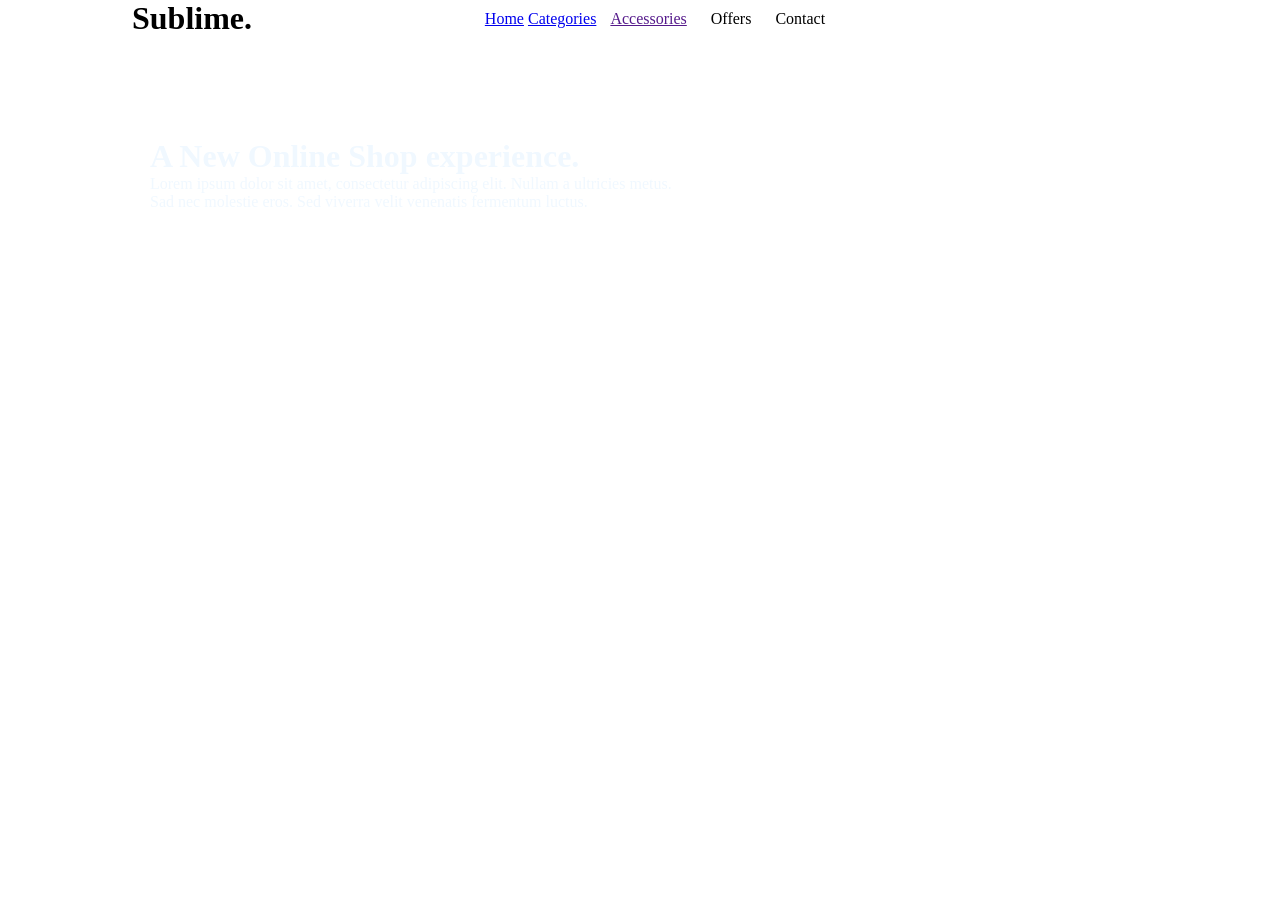
<file: categories.html>
<!DOCTYPE html>
<html lang="en">
<head>
    <meta charset="UTF-8">
    <meta name="viewport" content="width=device-width, initial-scale=1.0">
    <title>webside</title>
    <link rel="stylesheet" href="style.css">
    <style>
        header{
            text-align: center;
        }
    </style>
</head>
<body>
    <header> 
        <div class="sub">
              <h1 style="color: black;">Sublime.</h1>
        </div>
      <div class="navbar">
         <nav>
            <ul>
                <a href="Index.html">Home</a>
                <a href="categories.html">Categories</a>
                <li><a href="">Accessories</a></li>
                <li>Offers</li>
                <li>Contact</li>
            </ul>
        </nav>
      </div>
       
    </header>
    <div class="img">
        <!-- <img src="img/Mouse.jpg" alt=""> -->
        <div class="Lorem">
            <h1>A New Online Shop experience.</h1>
            <p>Lorem ipsum dolor sit amet, consectetur adipiscing elit. Nullam a ultricies metus. <br> Sad nec molestie
                eros.
                Sed viverra velit venenatis fermentum luctus.</p>
            <div class="btn"><a href="">Shop now</a></div>
        </div>
</body>
</html>
</file>
<file: style.css>
* {
      margin: 0;
  }
body{
    overflow: scroll;
    overflow-x: hidden;
}
  header {
      text-align: center;
      display: flex;
      width: 100%;

  }

  .navbar {
      width: 40%;
  }

  .sub {
      width: 30%;
  }

  nav ul {
      list-style: none;
  }

  nav ul li {
      display: inline-block;
      padding: 10px;
      list-style: none;
  }

  .cart {
      width: 30%;
  }

  .img {
      /* background-image: url("img/imgi_16_home_slider_1.jpg"); */
      /* display: flex; */
      padding-left: 50px;
      padding-right: 50px;
      color: aliceblue;
      position: relative;
      overflow: hidden;
      height: 60vh;
  }

  .img img {
      width: 93%;
      position: absolute;
      z-index: -1;
      height: 70vh;
      overflow: hidden;
  }

  .img .Lorem {
      text-align: left;
      padding: 100px;
  }

  .btn {
      width: 100px;
      text-align: center;
      border: 2px solid white;
      padding: 10px;
  }

  .btn a {
      color: white;
      text-decoration: none;
  }

  .content {
      /* padding: 600px; */
      display: flex;
      width: 100%;
      position: relative;

  }

  .phone {
      width: 30%;
      padding: 50px;
  }

  .jane {
      padding: 30px;
      width: 100%;
      background-image: url("img/Phone.jpg");
      height: 50vh;
      background-size: cover;
  }

  .border {
      width: 100%;
      position: relative;
      height: 50vh;
      border: 2px solid white;

  }

  .border img {
      position: absolute;
      right: 40px;
      bottom: 0;
  }

  .border .text {
      right: 80px;
      bottom: 80px;
      text-align: center;
      position: absolute;
      font-size: 25px;
  }

  .border .title {
      right: 30px;
      color: white;
      padding-left: 50px;
  }

  .camera {
      width: 70%;
      background-image: url("img/Camera.jpg");
      height: 50vh;
      background-size: cover;
      margin: 50px;
      padding: 30px;
      margin-right: 66px;
  }

  .camera1 {
      color: white;
  }

  .boss {
      width: 100%;
      padding: 50px;
      display: flex;

  }

  .iphone {

      width: 20%;
      height: 50vh;
      position: relative;
      margin: 30px;

  }

  .iphone img {
      width: 100%;

  }

  .iphone .new {
      background-color: gray;
      padding: 10px;
      width: 50px;
      position: absolute;
      top: 15px;
      left: 5px;
      transform: rotate(90deg);
  }

  .box {
      width: 20%;
      position: relative;
      height: 50vh;
      margin: 30px;


  }

  .box img {
      width: 100%;


  }

  .box .slide {
      background-color: tomato;
      padding: 10px;
      width: 50px;
      position: absolute;
      top: 15px;
      transform: rotate(90deg);
      left: 10px;
  }

  .charge {
      width: 20%;
      margin: 30px;
      height: 50vh;
  }

  .charge img {
      width: 100%;
  }

  .laptop {
      width: 20%;
      margin: 30px;
      height: 50vh;
  }

  .laptop img {
      width: 100%;
  }

  .boss1 {
      width: 100%;
      padding: 50px;
      display: flex;
  }

  .kdey {
      width: 20%;
      margin: 30px;
  }

  .kdey img {
      width: 100%;
  }

  .MengHeng {
      width: 20%;
      margin: 30px;
      position: relative;
  }

  .MengHeng img {
      width: 100%;
  }

  .MengHeng .Hot {
      background-color: black;
      padding: 5px;
      top: 15px;
      transform: rotate(90deg);
      position: absolute;
      width: 50px;
  }

  .SokHeng {
      width: 20%;
      margin: 30px;
  }

  .SokHeng img {
      width: 100%;
  }

  .chou {
      width: 20%;
      margin: 30px;
      position: relative;
  }

  .chou img {
      width: 100%;
  }

  .chou .chou1 {
      background-color: tomato;
      padding: 5px;
      transform: rotate(90deg);
      top: 15px;
      position: absolute;
      width: 50px;
  }

  .chue {
      display: flex;
      justify-content: center;
      align-items: center;
  }

  .chou2 {
      width: 80%;
      padding: 30px;
      background-image: url("img/air.jpg");
      background-position: calc(0% + 15px) calc(80% - 0px);
      background-repeat: no-repeat;
      background-size: cover;
      height: 30vh;
      position: relative;
  }

  .chou3 {
      background-color: tomato;
      padding: 10px;
      text-align: left;
      width: 200px;
      position: absolute;
      right: 20px;
  }

  .A {
      width: 90%;
      padding: 100px;
      display: flex;
      text-align: center;

  }

  .B {
      width: 30%;
      padding: 90px;
  }

  .B img {
      width: 100%;
      height: 15vh;
  }

  .C {
      width: 30%;
      padding: 90px;
  }

  .C img {
      width: 100%;
      height: 15vh;
  }

  .D {
      width: 30%;
      padding: 90px;
  }

  .D img {
      width: 100%;
      height: 15vh;
  }

  .E {
      text-align: center;

  }

  .input-box {
      margin-top: 50px;

  }

  .input-box input {
      width: 50%;
      padding: 20px;
      border: 1px solid black;
      border-top: none;
      border-left: none;
      border-right: none;
      box-sizing: border-box;
  }

  .K {
      width: 100%;
      display: flex;
      justify-content: center;

  }

  .K .sub1 {
      width: 8%;
      border: 1px solid black;
      padding: 20px;
      margin: 50px;
      text-align: center;
  }

  Footer {
      width: 100%;
      padding: 20px;
      background-image: url("img/iphone\ 17.jpg");
      height: 8vh;
      display: flex;
      text-align: center;

  }

  .H {
      width: 20%;
      margin-top: 20px;
  }

  .G {
      text-align: center;
      width: 60%;
      margin-top: 20px;

  }

  .Font {
      width: 30%;
      margin-top: 20px;

  }

  .Font ul {
      list-style: none;
  }

  .Font ul li {
      display: inline-block;
      padding: 10px;
  }

  .Font ul li a {
      color: black;
  }

  .img1 {
      width: 100%;
      padding: 10px;
      position: relative;
      display: flex;
      justify-content: center;
  }

  .Lorem1 {
      width: 95%;
      background-image: url('img/Mouse.jpg');
      height: 30vh;
      background-size: cover;
      background-position: center;
      display: flex;
      align-items: center;
      margin: 30px;

  }

  .Lorem1 a {
      color: white;
      text-decoration: none;
  }

  .Lorem1 a.active {
      color: red;
  }

  .container {

      display: flex;
      justify-content: center;
  }

  .content {
      width: 99%;

  }

  .get {
      width: 90%;

  }

  .name {
      width: 100%;
      display: flex;
      justify-content: center;
  }

  .first {
      width: 50%;
      margin: 40px;

  }

  .first input {
      width: 100%;
      padding: 10px;
      background-color: rgba(226, 230, 238, 0.932);
      border: none;
  }

  .get h1 {
      margin-left: 40px;
  }

  .get p {
      margin-left: 50px;
  }

  .marketing {
      width: 50%;
      margin-left: 10%;

  }

  .marketing .ph {
      margin-top: 40px;
  }

  .name2 {
      width: 100%;
      display: flex;
      justify-content: center;
  }

  .sub2 {
      width: 90%;
      margin: 40px;
  }

  .sub2 input {
      width: 100%;
      padding: 15px;
      background-color: rgba(226, 230, 238, 0.932);
      border: none;
  }

  .ship {
      width: 50%;
      margin-left: 5px;
      margin-top: 90px;
  }

  .ship .ph1 {
      margin-top: 40px;
  }

  .messi {
      width: 100%;
      display: flex;
      justify-content: center;
  }

  .mess {
      width: 90%;
      margin: 40px;
  }

  .mess input {
      width: 100%;
      height: 20vh;
      padding: 15px;
      background-color: rgba(226, 230, 238, 0.932);
      border: none;
  }

  .information {
      width: 50%;
      margin-left: 5px;
      margin-top: 90px;
  }

  .information .ph2 {
      margin-top: 40px;
  }

  .send {
      border: 1px solid black;
      width: 105px;
      padding: 10px;
      margin-left: 60px;
  }

  .send a {
      text-decoration: none;
      color: black;
      text-align: center;
  }
  .send:active {
    color: black;
    
    

  }

  .map {
      margin: 60px;
  }

  footer {
      width: 100%;
      padding: 20px;
      background-image: url("img/iphone\ 17.jpg");
      height: 8vh;
      display: flex;
      text-align: center;

  }

  .sublime1 {
      width: 40%;
      margin-top: 15px;
  }

  .us {
      width: 30%;
      text-align: center;
      margin-top: 20px;
  }

  @media only screen and (max-width:800px) {
      .img {
          padding: 0;
          height: auto;
        
      }

      .img img {
          z-index: -1;
          width: 100%;
          
      }

      .content {
          display: block;
      }

      .phone {
          width: 90%;
          padding: 10px;
      }
      .jane{
        width: 100%;
      }
      .camera{
        width: 95%;
        margin: 10px;
        padding: 10px;
        margin-right: 0;
        
      }
      .boss{
        display: flex;
        flex-wrap: wrap;
  
      }
      .iphone{
        width: 35%;
      }
      .boss1{
        display: flex;
        flex-wrap: wrap;
      }
      .kdey{
        width: 35%;
      }
      .A{
        display: block;

      }
      .B{
        width: 50%;
        padding-left: 100px;
      }
      Footer{
        text-align: center;
        height: 10vh;
      }
  }
</file>
